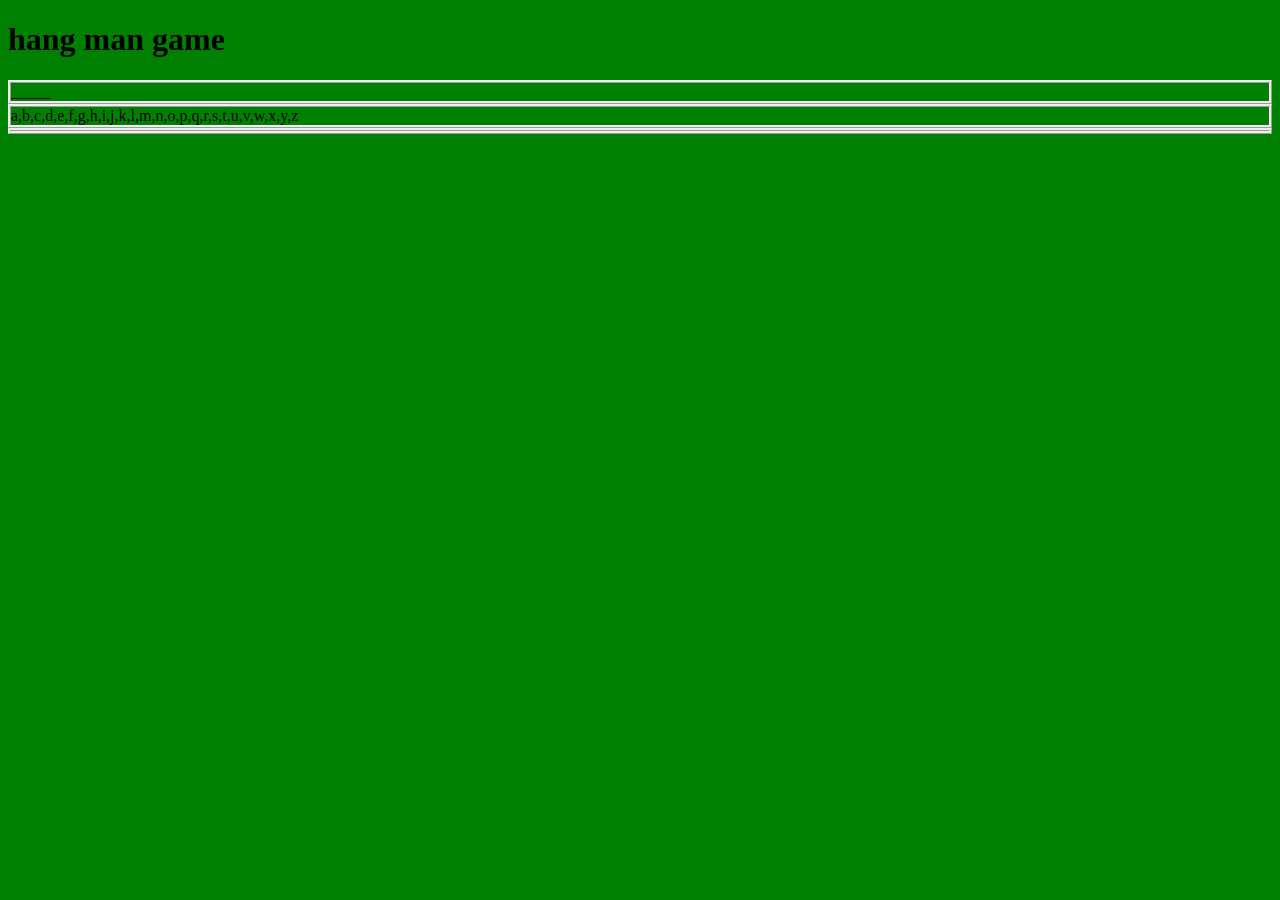
<file: index.html>
<!DOCTYPE html>
		<html>
		<head>
			<h1>hang man game</h1>
			<link rel="stylesheet" type="text/css" href="styles.css">
			<title>hang man game</title>
		</head>
		<body>
			<div id="word-container"></div>
			<div id="letters-container"></div>
			<div id="guesses-container"></div>
		</body>
		<script src="app.js"></script>
		</html>
</file>
<file: styles.css>
div{
	border-style: ridge;
}
body {
	background-color: green

}
body{
	background-image:  
}
</file>
